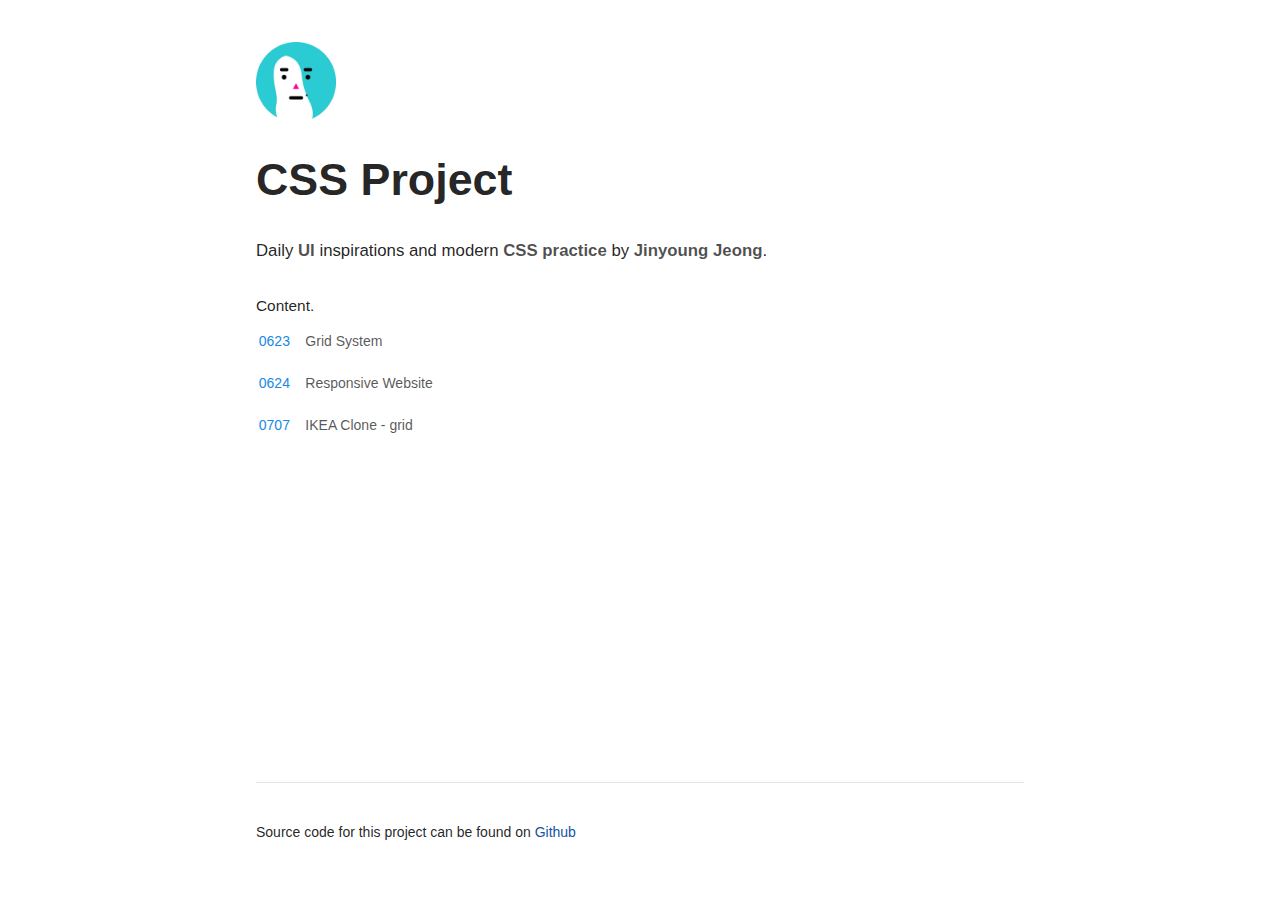
<file: index.html>
<!DOCTYPE html>
<html lang="en">
  <head>
    <meta charset="UTF-8" />
    <meta name="viewport" content="width=device-width, initial-scale=1.0" />
    <link rel="stylesheet" href="./assets/styles/style.css" />
    <title>CSS Project</title>
  </head>
  <body>
    <header class="header section">
      <img src="./assets/images/main.png" alt="logo" class="logo" />
      <h1 class="title">CSS Project</h1>
    </header>

    <div class="intro">
      <p>
        Daily <span class="keyword">UI</span> inspirations and modern
        <span class="keyword"> CSS practice</span> by
        <a href="mailto:jinyoung.jeong20@gmail.com"
          ><span class="keyword">Jinyoung Jeong</span></a
        >.
      </p>
    </div>

    <nav class="nav">
      <h4 class="content-title">Content.</h4>

      <a href="./0623-grid-system/0623-grid-system.html">
        <span class="date">0623</span>Grid System</a
      >
      <a href="./0624-responsive-website/0624-responsive-website.html">
        <span class="date">0624</span>Responsive Website</a
      >
      <a href="./0707-grid/index.html">
        <span class="date">0707</span>IKEA Clone - grid</a
      >
      <a href=""><span class="date"> </span></a>
      <a href=""><span class="date"> </span></a>
      <a href=""><span class="date"> </span></a>
      <a href=""><span class="date"> </span></a>
      <a href=""><span class="date"> </span></a>
      <a href=""><span class="date"> </span></a>
      <a href=""><span class="date"> </span></a>
      <a href=""><span class="date"> </span></a>
    </nav>

    <footer class="footer">
      <p>
        Source code for this project can be found on
        <a href="https://jinnn0.github.io/css-project/"> Github</a>
      </p>
    </footer>
  </body>
</html>
</file>
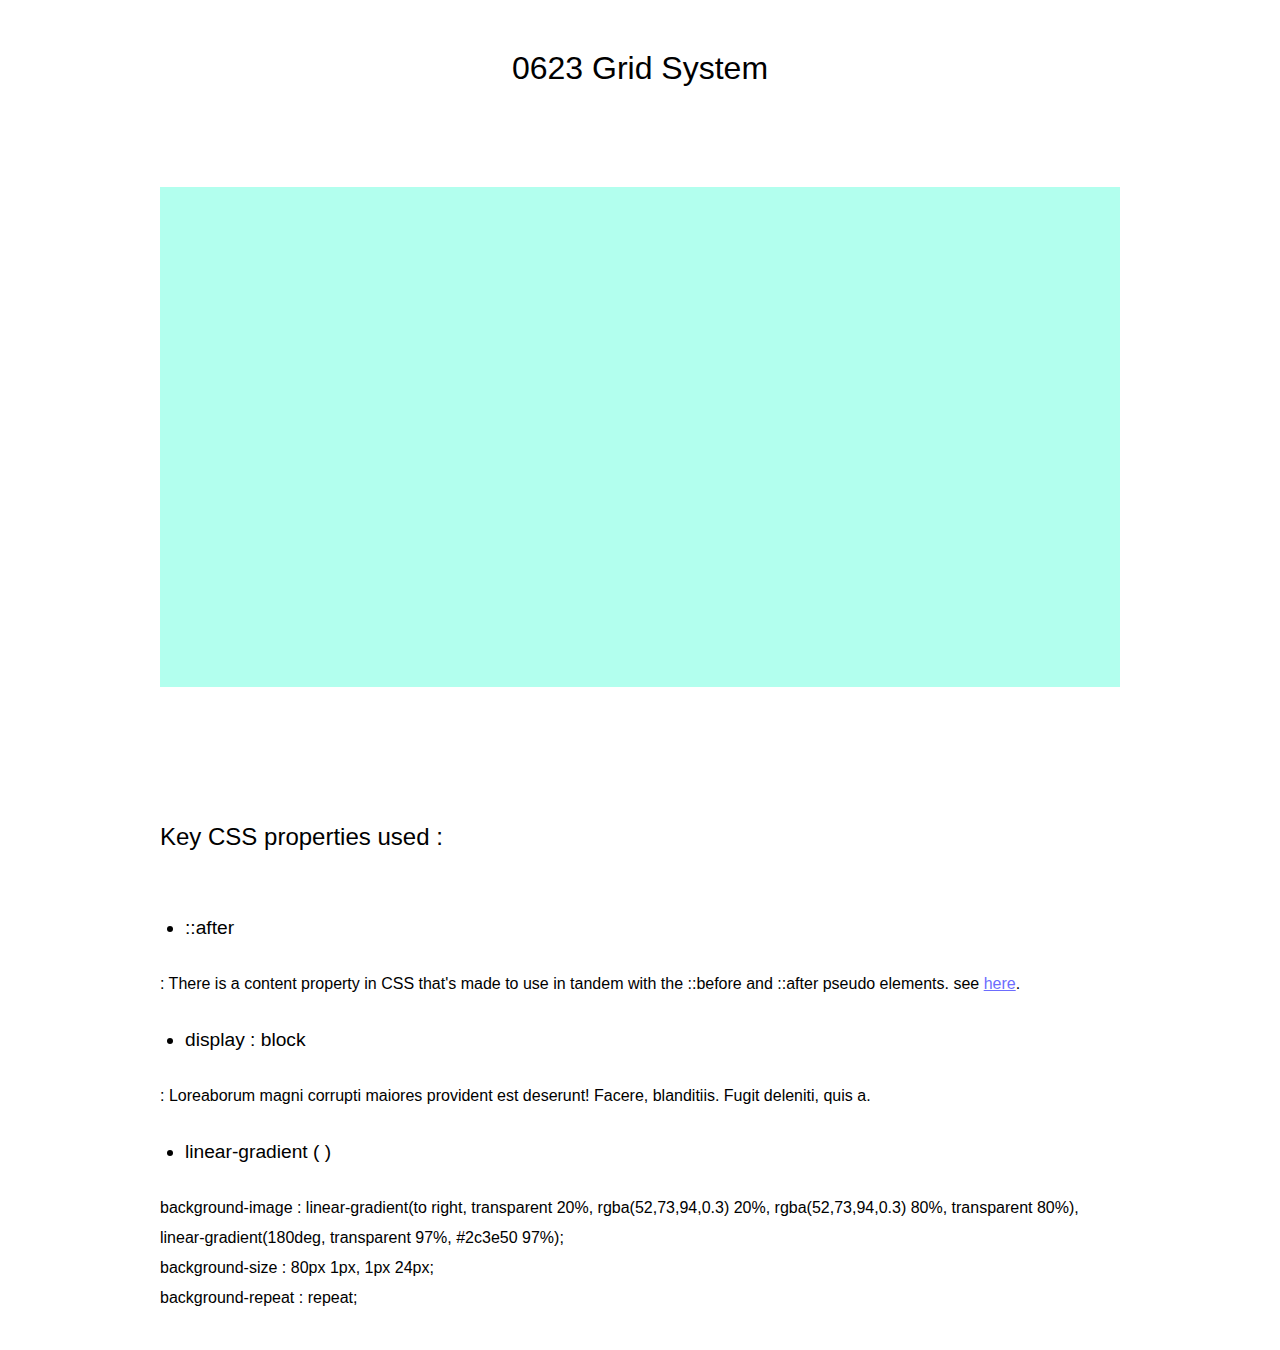
<file: 0623-grid-system/0623-grid-system.html>
<!DOCTYPE html>
<html lang="en">
<head>
    <meta charset="UTF-8">
    <meta name="viewport" content="width=device-width, initial-scale=1.0">
    <link rel="stylesheet" href="./0623-grid-system.css">
    <title>0623 Grid System</title>
</head> 
<body>
    <div class="app-container">
        <h1 class="title">0623 Grid System</h1>
        <div class="grid"></div>

        <div class="info-container">
            <h2 class="info-title">Key CSS properties used :</h2>
            <ul>
                <li class="css-props-item">::after </li>
                <p class="css-props-desc"> : There is a content property in CSS that's made to use in tandem with the ::before and ::after pseudo elements. see <span class="tooltip" data-descr="It injects content into the element."> here</span>.</p>

                <li class="css-props-item">display : block</li>
                <p class="css-props-desc"> : Loreaborum magni corrupti maiores provident est deserunt! Facere, blanditiis. Fugit deleniti, quis a.</p>

                <li class="css-props-item">linear-gradient ( )</li>
                <p class="css-props-desc">background-image : linear-gradient(to right, transparent 20%, rgba(52,73,94,0.3) 20%, rgba(52,73,94,0.3) 80%, transparent 80%), linear-gradient(180deg, transparent 97%, #2c3e50 97%); </p>
                <p class="css-props-desc">background-size : 80px 1px, 1px 24px;</p>
                <p class="css-props-desc">background-repeat : repeat;</p>
            </ul>
        </div>
    </div>
</body>
</html>
</file>
<file: assets/styles/style.css>
/* Global Styles */
* {
  margin: 0;
  padding: 0;
  font-family: "Spoqa Han Sans", sans-serif;
  font-size: 14px;
  line-height: 1.5;
  font-weight: 200;
  color: rgba(0, 0, 0, 0.87);
  -webkit-box-sizing: border-box;
          box-sizing: border-box;
}

body {
  width: 60%;
  min-height: 100vh;
  margin: 0 auto;
  padding: 3rem 0;
}

/* Logo Design */
.logo {
  width: 80px;
  height: 80px;
}

/* Typography Design */
.logo,
.title,
.intro p {
  margin-bottom: 1.4rem;
}

.title {
  font-size: 3.2rem;
  line-height: 4.5rem;
  font-weight: 600;
}

.intro p {
  font-size: 1.2rem;
  line-height: 3rem;
  font-weight: 300;
}

.intro p .keyword {
  font-size: 1.2rem;
  font-weight: 600;
  color: rgba(0, 0, 0, 0.693);
}

.content-title {
  font-size: 1.1rem;
  line-height: 2rem;
  font-weight: 300;
}

.date {
  color: #1889e7;
  margin-right: 1.1rem;
  cursor: pointer;
  font-weight: 300;
}

footer p {
  line-height: 7rem;
}

/* Link Design */
a {
  text-decoration: none;
  color: rgba(0, 0, 0, 0.666);
}

.nav a {
  display: block;
  line-height: 3rem;
  margin-left: 0.2rem;
  -webkit-transition: color 0.2s ease;
  transition: color 0.2s ease;
}

.nav a:hover {
  color: #1254a3;
}

.footer a {
  color: #1254a3;
}

/* Layout design */
footer {
  border-top: 1px solid rgba(0, 0, 0, 0.1);
}

/* Media Query */
@media screen and (max-width: 650px) {
  body {
    width: 90%;
  }
  .intro p {
    line-height: 1.6rem;
  }
  footer p {
    padding-top: 1rem;
    line-height: 1.5rem;
  }
}

@media screen and (min-width: 650px) and (max-width: 1200px) {
  body {
    width: 80%;
  }
}
</file>
<file: 0623-grid-system/0623-grid-system.css>
* {
  padding: 0;
  margin: 0;
  font-family: "Spoqa Han Sans", sans-serif;
}

.app-container {
  height: 150vh;
  display: -webkit-box;
  display: -ms-flexbox;
  display: flex;
  -webkit-box-orient: vertical;
  -webkit-box-direction: normal;
      -ms-flex-direction: column;
          flex-direction: column;
  -webkit-box-align: center;
      -ms-flex-align: center;
          align-items: center;
}

.title {
  font-weight: 400;
  margin: 50px 0 100px 0;
}

.grid {
  background-color: #b2ffee;
  width: 960px;
  height: 500px;
  position: relative;
  margin-bottom: 100px;
  cursor: pointer;
}

.grid:hover::after {
  content: "";
  position: absolute;
  top: 0;
  left: 0;
  display: block;
  width: 100%;
  height: 100%;
  background-size: 80px 1px, 1px 24px;
  background-image: -webkit-gradient(linear, left top, right top, color-stop(20%, transparent), color-stop(20%, rgba(52, 73, 94, 0.358)), color-stop(80%, rgba(52, 73, 94, 0.358)), color-stop(80%, transparent)), -webkit-gradient(linear, left top, left bottom, color-stop(97%, transparent), color-stop(97%, #2c3e50));
  background-image: linear-gradient(to right, transparent 20%, rgba(52, 73, 94, 0.358) 20%, rgba(52, 73, 94, 0.358) 80%, transparent 80%), linear-gradient(180deg, transparent 97%, #2c3e50 97%);
}

.info-container {
  width: 960px;
}

.info-title {
  font-weight: 350;
  line-height: 100px;
}

.css-props-item {
  margin: 30px 0 30px 25px;
  font-size: 1.2rem;
}

.css-props-desc {
  line-height: 30px;
}

.tooltip {
  text-decoration: underline;
  color: #6c6cfe;
  position: relative;
  cursor: pointer;
}

.tooltip:hover::after {
  content: attr(data-descr);
  position: absolute;
  left: 120%;
  top: -200%;
  min-width: 220px;
  text-align: center;
  border: 1px #555555 solid;
  border-radius: 20px;
  padding: 8px;
  color: black;
  font-size: 0.8rem;
}
</file>
